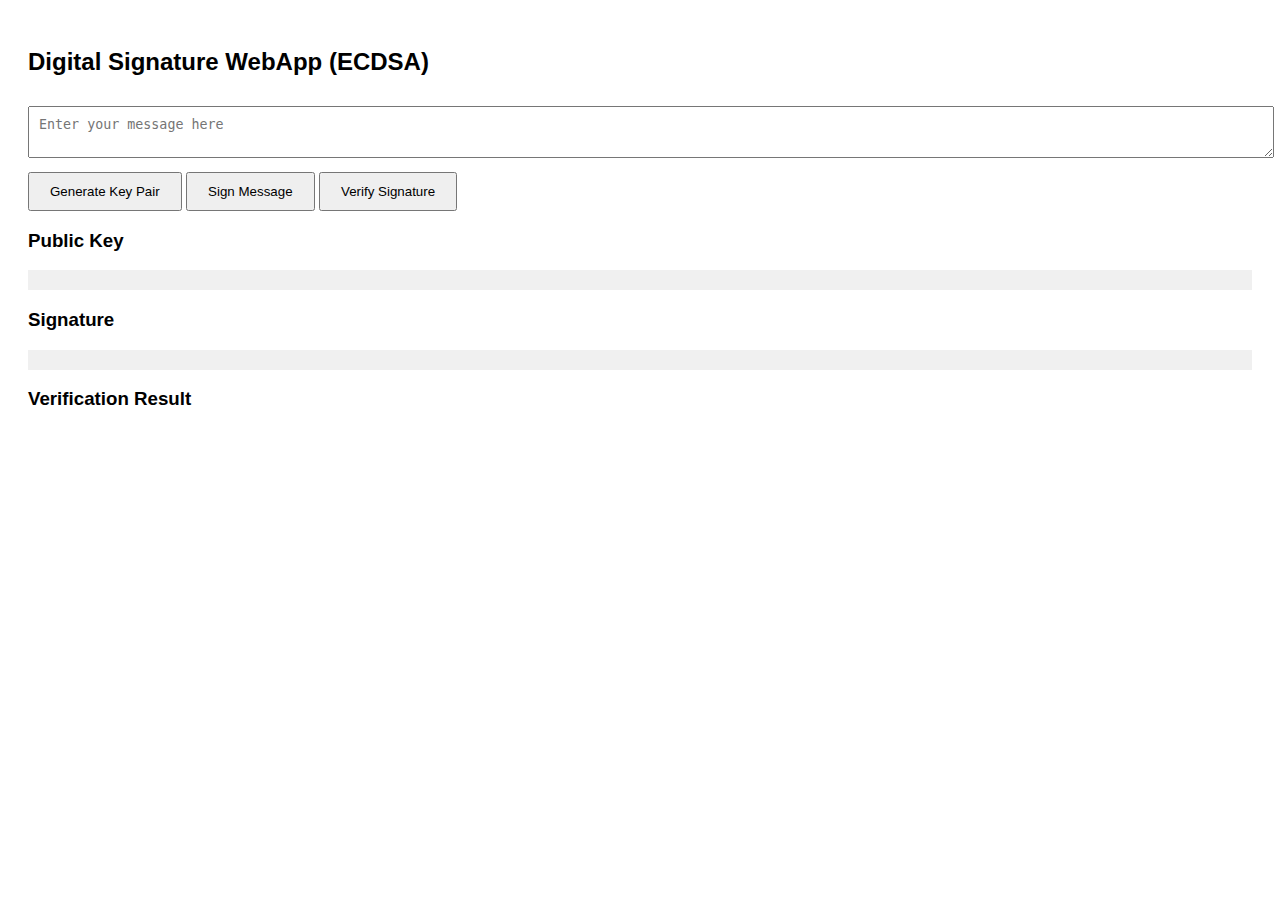
<file: index.html>
<!DOCTYPE html>
<html lang="en">
<head>
  <meta charset="UTF-8">
  <title>Digital Signature WebApp</title>
  <style>
    body { font-family: Arial, sans-serif; padding: 20px; }
    textarea, input { width: 100%; padding: 10px; margin: 10px 0; }
    button { padding: 10px 20px; }
    pre { background: #f0f0f0; padding: 10px; }
  </style>
</head>
<body>

<h2>Digital Signature WebApp (ECDSA)</h2>

<textarea id="message" placeholder="Enter your message here"></textarea>
<button onclick="generateKeyPair()">Generate Key Pair</button>
<button onclick="signMessage()">Sign Message</button>
<button onclick="verifySignature()">Verify Signature</button>

<h3>Public Key</h3>
<pre id="publicKeyDisplay"></pre>

<h3>Signature</h3>
<pre id="signatureDisplay"></pre>

<h3>Verification Result</h3>
<p id="verificationResult"></p>

<script>
  let privateKey, publicKey, signature;

  async function generateKeyPair() {
    const keyPair = await window.crypto.subtle.generateKey(
      {
        name: "ECDSA",
        namedCurve: "P-256",
      },
      true,
      ["sign", "verify"]
    );
    privateKey = keyPair.privateKey;
    publicKey = keyPair.publicKey;

    const exported = await window.crypto.subtle.exportKey("spki", publicKey);
    document.getElementById("publicKeyDisplay").textContent =
      bufferToBase64(exported);
  }

  async function signMessage() {
    const message = document.getElementById("message").value;
    const encoder = new TextEncoder();
    const data = encoder.encode(message);

    signature = await window.crypto.subtle.sign(
      {
        name: "ECDSA",
        hash: { name: "SHA-256" },
      },
      privateKey,
      data
    );

    document.getElementById("signatureDisplay").textContent =
      bufferToBase64(signature);
  }

  async function verifySignature() {
    const message = document.getElementById("message").value;
    const encoder = new TextEncoder();
    const data = encoder.encode(message);

    const isValid = await window.crypto.subtle.verify(
      {
        name: "ECDSA",
        hash: { name: "SHA-256" },
      },
      publicKey,
      signature,
      data
    );

    document.getElementById("verificationResult").textContent = isValid
      ? "✅ Signature is valid."
      : "❌ Signature is invalid.";
  }

  function bufferToBase64(buffer) {
    return btoa(String.fromCharCode(...new Uint8Array(buffer)));
  }
</script>

</body>
</html>
</file>
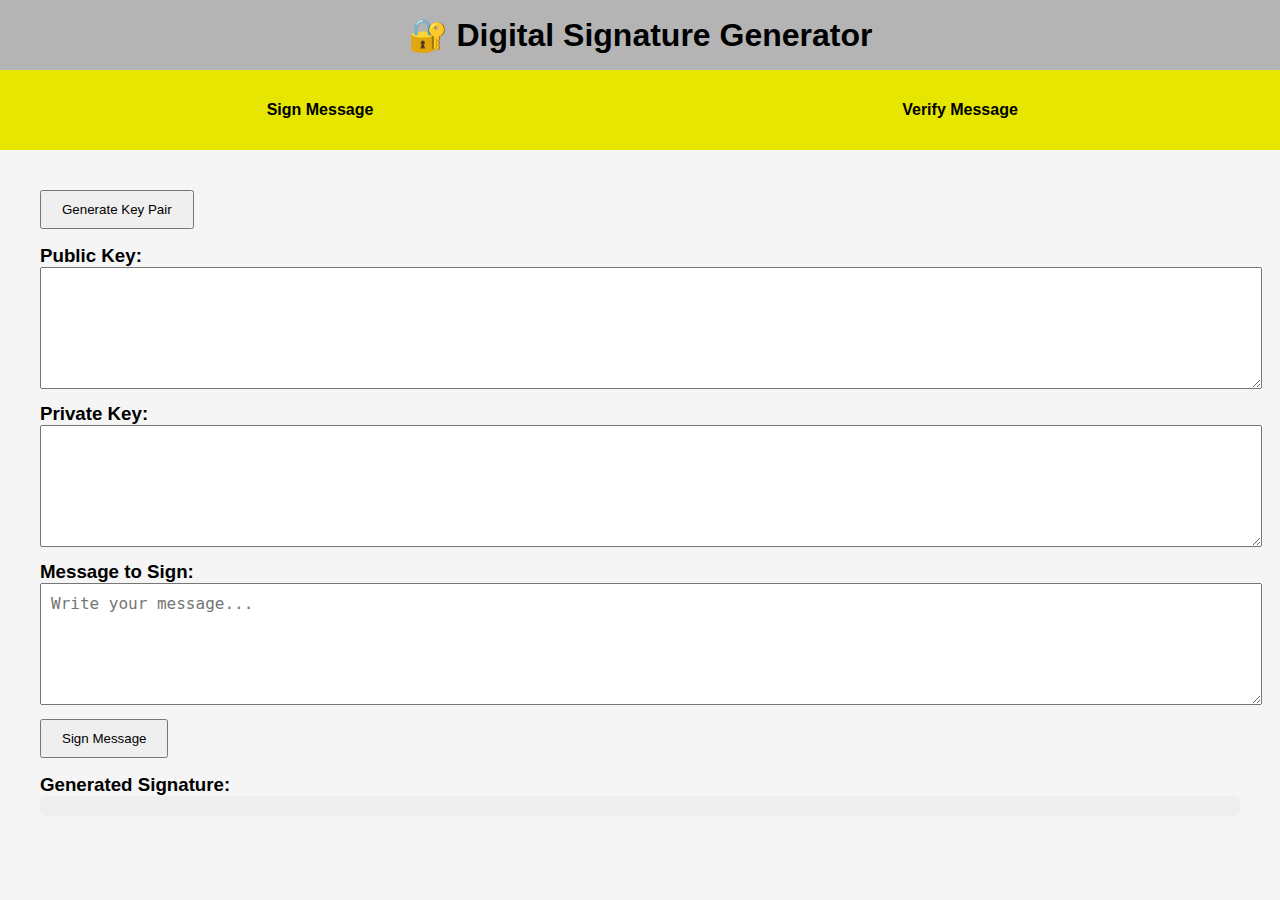
<file: templates/index.html>
<!DOCTYPE html>
<html lang="en">
<head>
  <meta charset="UTF-8">
  <title>Digital Signature - Key & Sign</title>
  <link rel="stylesheet" href="/static/style.css">
</head>
<body>
  <div class="topsect">
    <h1>🔐 Digital Signature Generator</h1>
  </div>
  <div class="selection">
      <a href="/">Sign Message</a>
      <a href="/verify-tab">Verify Message</a>
  </div>

  <div class="SignaturePart">
    <button onclick="generateKeys()">Generate Key Pair</button>
    <h3>Public Key:</h3>
    <textarea id="publicKey" readonly></textarea>
    <h3>Private Key:</h3>
    <textarea id="privateKey" readonly></textarea>

    <h3>Message to Sign:</h3>
    <textarea id="message" placeholder="Write your message..."></textarea>
    <button onclick="signMessage()">Sign Message</button>

    <h3>Generated Signature:</h3>
    <pre id="signature"></pre>
  </div>
  <script>
    async function generateKeys() {
      const response = await fetch('/generate_keys');
      const keys = await response.json();
      document.getElementById('publicKey').value = keys.public_key;
      document.getElementById('privateKey').value = keys.private_key;
    }

    async function signMessage() {
      const message = document.getElementById('message').value;
      const private_key = document.getElementById('privateKey').value;

      const response = await fetch('/sign', {
        method: 'POST',
        headers: { 'Content-Type': 'application/json' },
        body: JSON.stringify({ message, private_key })
      });

      const data = await response.json();
      document.getElementById('signature').textContent = data.signature;
    }
  </script>
</body>
</html>
</file>
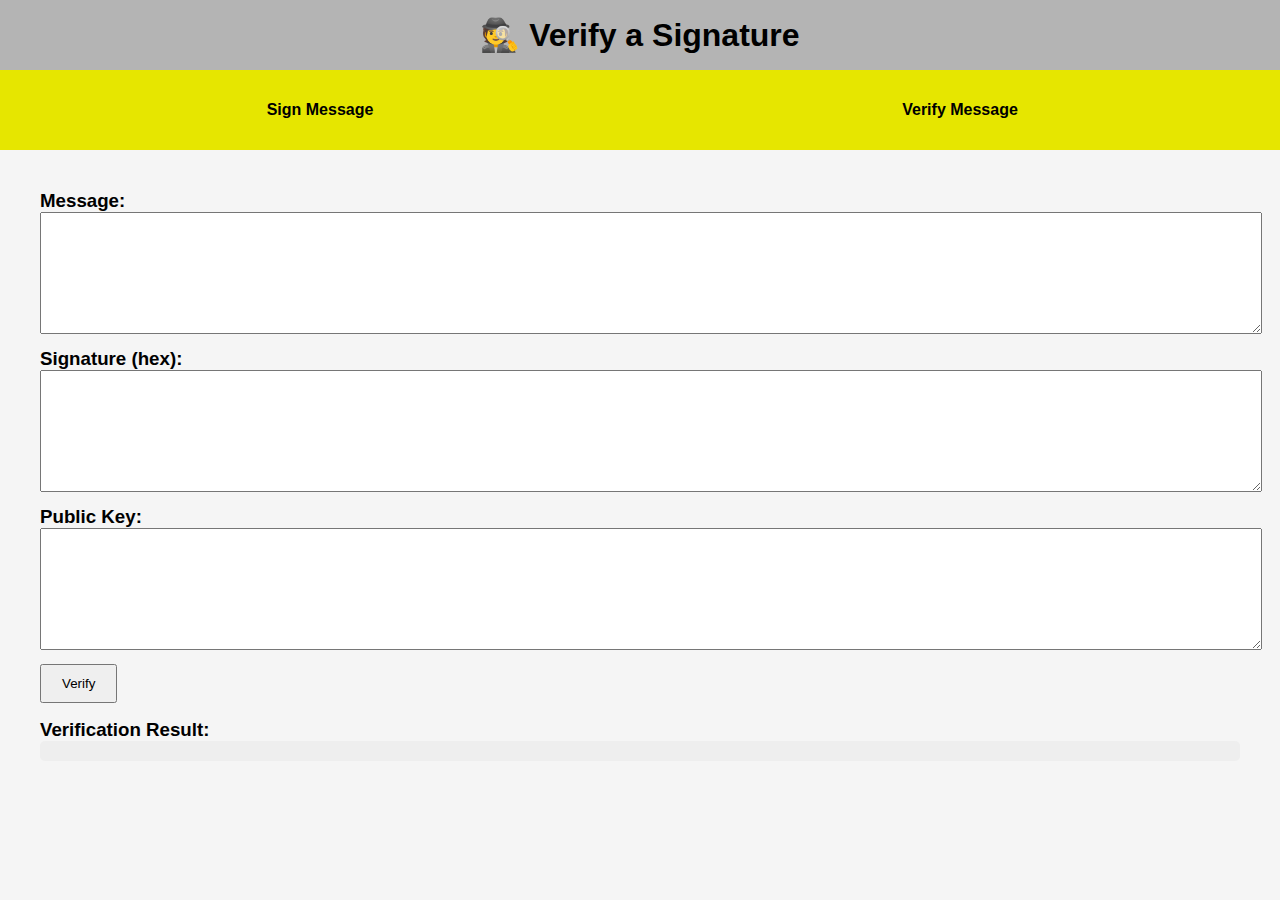
<file: templates/verify.html>
<!DOCTYPE html>
<html lang="en">
<head>
  <meta charset="UTF-8">
  <title>Verify Signature</title>
  <link rel="stylesheet" href="/static/style.css">
</head>
<body>
  <div class="topsect"><h1>🕵️ Verify a Signature</h1></div>
    <div class="selection">
      <a href="/">Sign Message</a>
      <a href="/verify">Verify Message</a>
  </div>

  <div class="SignaturePart">
    <h3>Message:</h3>
    <textarea id="v_message"></textarea>

    <h3>Signature (hex):</h3>
    <textarea id="v_signature"></textarea>

    <h3>Public Key:</h3>
    <textarea id="v_public_key"></textarea>

    <button onclick="verifySignature()">Verify</button>

    <h3>Verification Result:</h3>
    <p id="v_result"></p>

  </div>

  <script>
    async function verifySignature() {
      const message = document.getElementById('v_message').value.trim();
      const signature = document.getElementById('v_signature').value.trim();
      const public_key = document.getElementById('v_public_key').value.trim();
      const resultElement = document.getElementById('v_result');

      // Clear previous result
      resultElement.textContent = "⏳ Verifying...";

      if (!message || !signature || !public_key) {
        resultElement.textContent = "⚠️ Please fill in all fields.";
        return;
      }

      try {
        const response = await fetch('/verify', {
          method: 'POST',
          headers: { 'Content-Type': 'application/json' },
          body: JSON.stringify({ message, signature, public_key })
        });

        const data = await response.json();

        if (data.valid) {
          resultElement.textContent = "✅ Valid Signature!";
          resultElement.style.color = "green";
        } else {
          resultElement.textContent = "❌ Invalid Signature!";
          resultElement.style.color = "red";
        }
      } catch (error) {
        resultElement.textContent = "❌ Error verifying signature.";
        resultElement.style.color = "red";
        console.error(error);
      }
    }
  </script>

</body>
</html>
</file>
<file: static/style.css>
* {
  margin: 0;
  padding: 0;
}

body {
  font-family: Arial, sans-serif;
  background: #f5f5f5;
  
}

textarea {
  width: 100%;
  height: 100px;
  margin-bottom: 10px;
  padding: 10px;
  font-size: 16px;
}

button {
  padding: 10px 20px;
  margin-right: 10px;
}

pre, p {
  background: #eee;
  padding: 10px;
  border-radius: 5px;
}

.topsect {
  background-color: rgb(180, 180, 180);
  padding: 1rem;
  text-align: center;
  margin-bottom: 0rem;
}

.selection {
  height: 5rem;
  display: flex;
  justify-content: space-evenly;
  align-items: center;

  background-color: rgb(230, 230, 0);

}
.selection a {
  text-decoration: none;
  color: black;
  font-weight: bold;
  width: 100%;
  height: 100%;
  display: flex;
  justify-content: center;
  align-items: center;
}

.selection a:hover {
  background-color: rgb(192, 192, 0);
}


.SignaturePart {
  padding: 2.5rem;
}

button {
  margin-bottom: 1rem;
}
</file>
